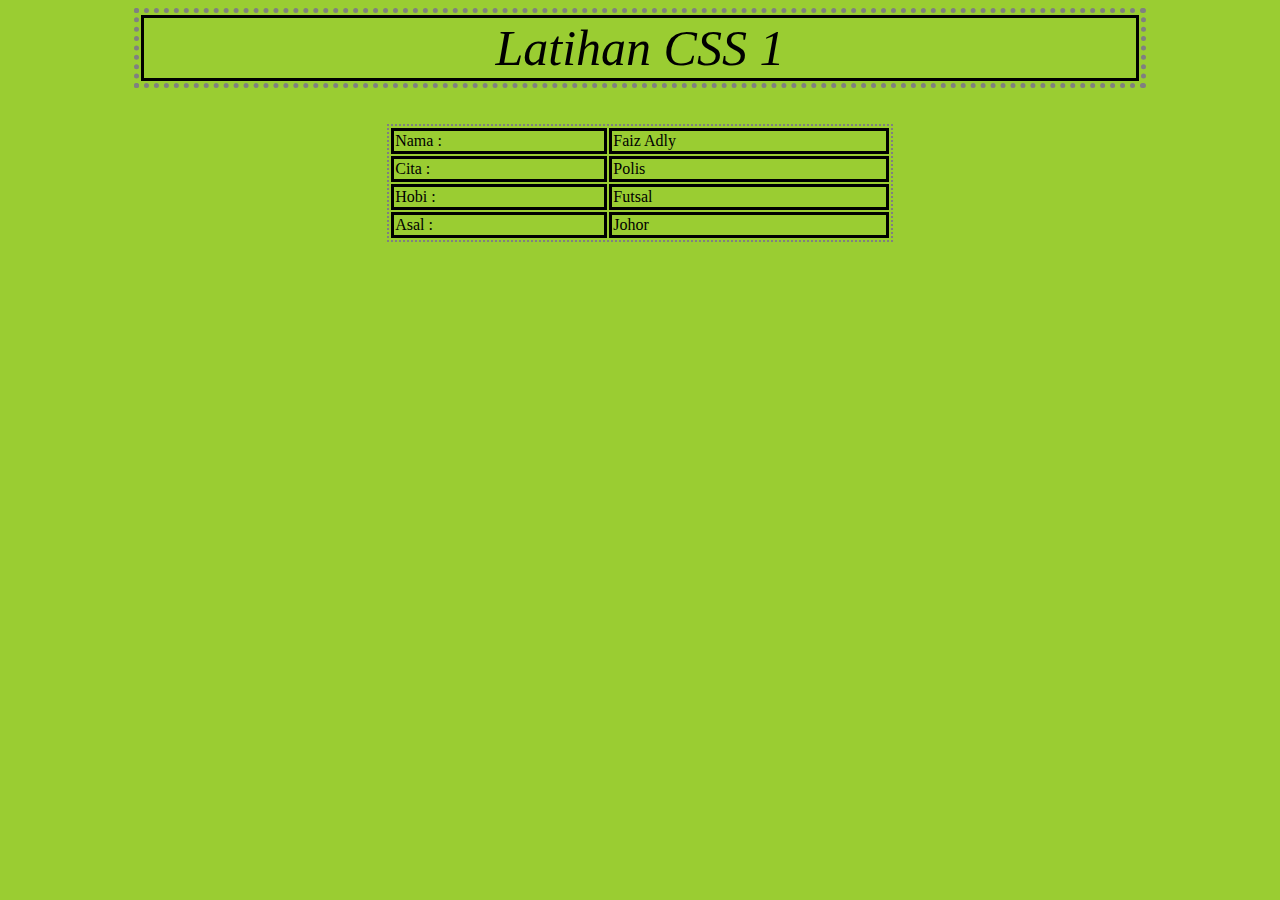
<file: index.html>
<html>

    <head>

        <title>Latihan CSS 1</title>

        <style>

            .ini_ialah_body {

                background-color: yellowgreen;

            }

            .header {

                text-align: center;

                font-size: 50;

                font-style: italic;

            }

            table {

                border-style: dotted;

                border-width: 5;

                width: 80%;

            }

            .table2 {

                border-width: 2;

                width: 40%;

            }

            .table2:hover {

                background-color: wheat;

            }

            td {

                border-style: solid;

            }

        </style>

    </head>

    <body class="ini_ialah_body">

    <center>

        <table>

            <tr>

                <td class="header">Latihan CSS 1</td>

            </tr>

        </table>

        <br><br>

        <table class="table2">

            <tr>

                <td>Nama :</td>

                <td>Faiz Adly</td>

            </tr>

            <tr>

                <td>Cita :</td>

                <td>Polis</td>

            </tr>

            <tr>

                <td>Hobi :</td>

                <td>Futsal</td>

            </tr>

            <tr>

                <td>Asal :</td>

                <td>Johor</td>

            </tr>

        </table>

    </center>

    </body>

</html>
</file>
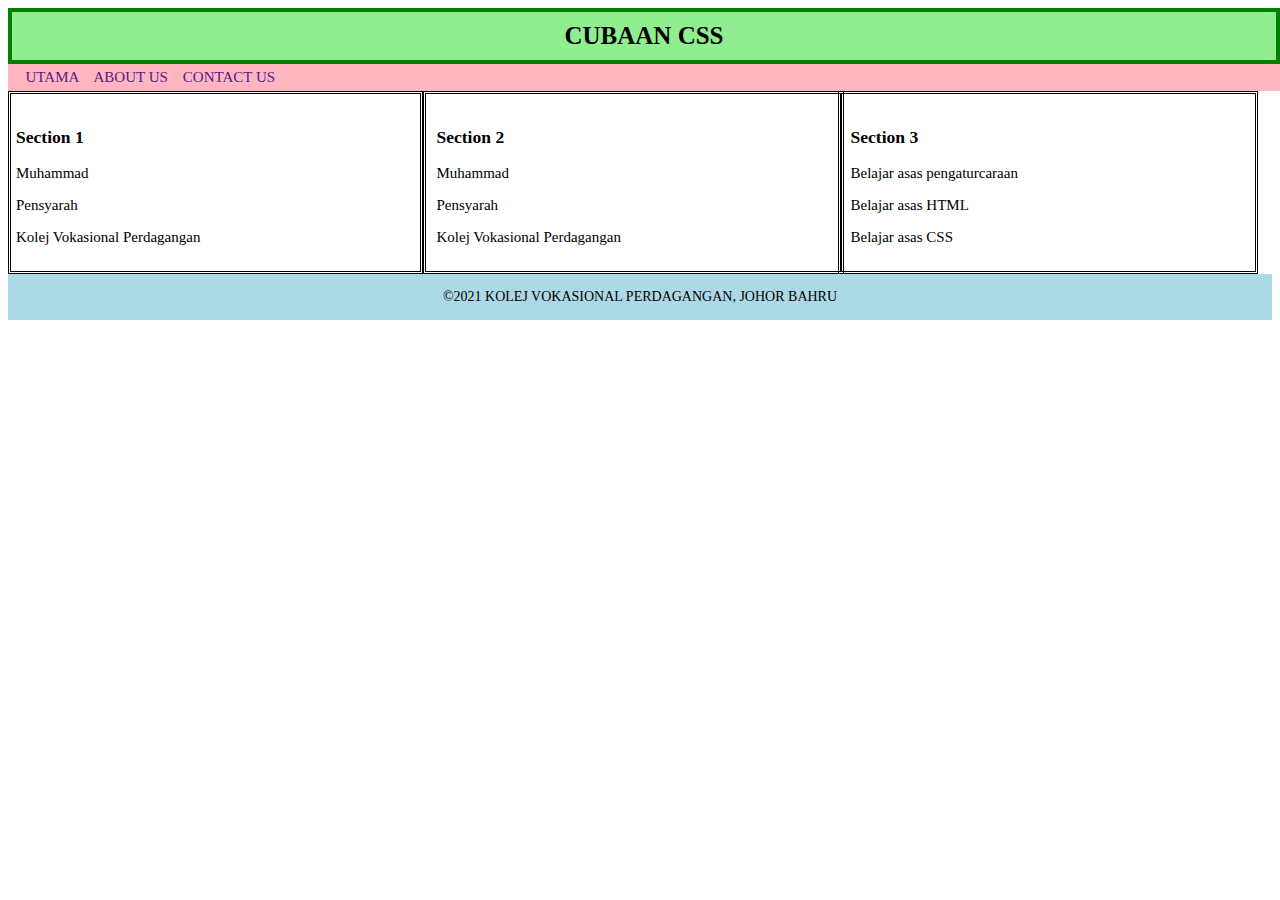
<file: cubaan_css.html>
<html>
<head>
<title>Cubaan Css</title>
<style>
.header{
  margin: auto;
  width: 100%;
  border-style: solid;
  border-width: 4px;
  border-color: green;
  background-color: lightgreen;
  font-size: 25px; 
  font-weight: bold;
  text-align: center;
  padding-top: 10px;
  padding-bottom: 10px;
}
.menu{
  margin: auto;
  width: 100%;
  background-color: lightpink;
  font-size: 15px;
  padding-top: 5px;
  padding-bottom: 5px;
  padding-left: 10px;
  
}
a{
  text-decoration: none;
}
.p1{
  width: 32%;
  margin: auto;
  font-size: 15px;
  border-style: double;
  padding-top: 15px;
  padding-left: 5px;
  padding-bottom: 10px;
  float: left;
}
.p2{
  width: 32%;
  margin: auto;
  font-size: 15px;
  border-style: double;
  padding-top: 15px;
  padding-left: 10px;
  padding-bottom: 10px;
  float: left;
}
.p3{
  width: 32%;
  margin: auto;
  font-size: 15px;
  border-style: double;
  padding-top: 15px;
  padding-left: 10px;
  padding-bottom: 10px;
  margin-right: 14px;
}

.kaki{
  width: 100%;
  text-align: center;
  font-size: 14px;
  background-color: lightblue;
  padding-top: 15px;
  padding-bottom: 15px;
}


</style>
</head>
<body>
<!--Header-->
<div class="header">
CUBAAN CSS
</div>

<!--Menu-->
<div class="menu">
&nbsp; <a href>UTAMA</a>&nbsp;
&nbsp; <a href>ABOUT US</a>&nbsp;
&nbsp; <a href>CONTACT US</a>&nbsp;
</div>

<div class="kandungan">
<!--Content-->
<div class="p1">
<p><h3>Section 1</h3></p>
<p>Muhammad</p>
<p>Pensyarah</p>
<p>Kolej Vokasional Perdagangan</p>
</div>

<div class="p2">
<p><h3>Section 2</h3></p>
<p>Muhammad</p>
<p>Pensyarah</p>
<p>Kolej Vokasional Perdagangan</p>


</div>

<div class="p3">
<p><h3>Section 3</h3></p>
<p>Belajar asas pengaturcaraan</p>
<p>Belajar asas HTML</p>
<p>Belajar asas CSS</p>
</div>
</div>

<!--footer-->
<div class="kaki">
&copy;2021 KOLEJ VOKASIONAL PERDAGANGAN, JOHOR BAHRU
</div>
</body>
</html>
</file>
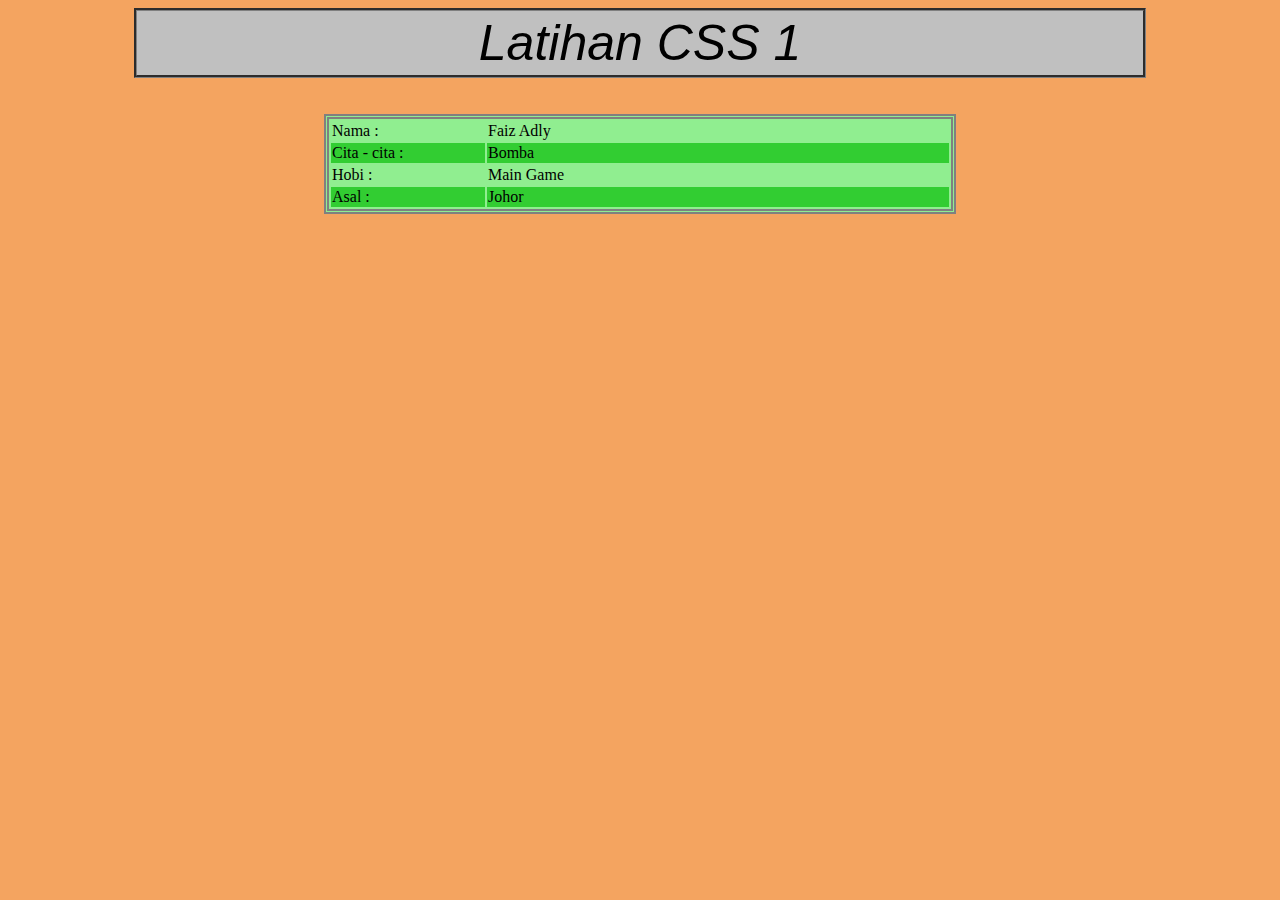
<file: directCSS.html>
<html>
  <head>
    <title>INTERNAL STYLE</title>
  </head>
  <body style="background-color: sandybrown;">
    <center>
        <table style="background-color: silver; width: 80%; border-style: groove; text-align: center;">  
            <tr>
                <td style="font-size: 50; font-style: italic; font-family: 'Franklin Gothic Medium', 'Arial Narrow', Arial, sans-serif;">Latihan CSS 1</td>
            </tr>
        </table>

        <br><br>

        <table style="width: 50%; background-color: lightgreen; border-style: double; border-width: 5;">
            <tr>
                <td style="width: 25%;">Nama :</td>
                <td>Faiz Adly</td>
            </tr>
            <tr style="background-color: limegreen;">
                <td>Cita - cita :</td>
                <td>Bomba</td>
            </tr>
            <tr>
                <td>Hobi :</td>
                <td>Main Game</td>
            </tr>
            <tr style="background-color: limegreen;">
                <td>Asal :</td>
                <td>Johor</td>
            </tr>
          </tableL>
    </center>
    </body>
</html>
</file>
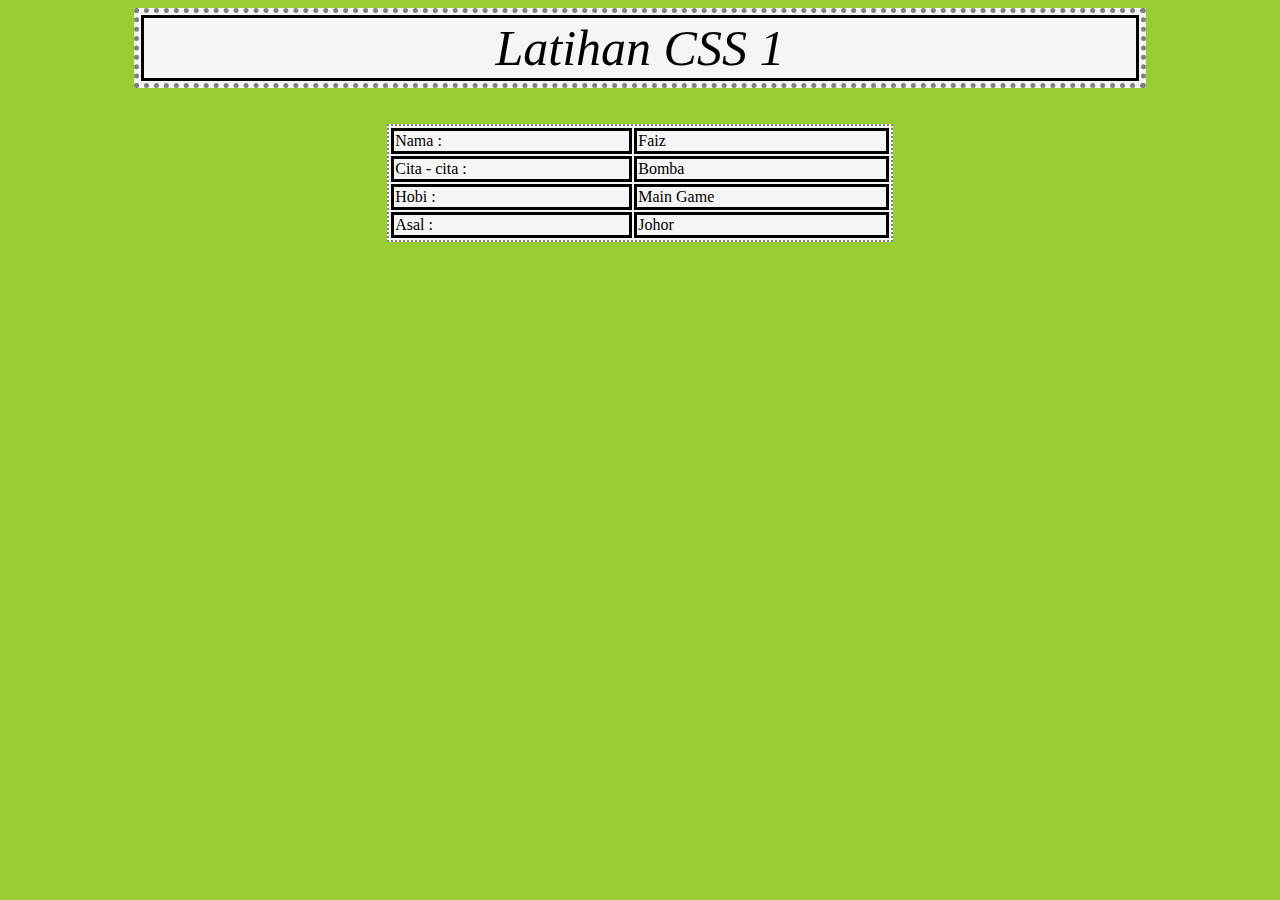
<file: externalCSS.html>
<html>
  <head>
    <title>External CSS</title>
    <link rel="stylesheet" href="style.css">
  </head>
                                          
  <body class="ini_ialah_body">
    <center>
        <table>
            <tr>
                <td class="header">Latihan CSS 1</td>
            </tr>
        </table>

        <br><br>

        <table class="table2">
            <tr>
                <td>Nama :</td>
                <td>Faiz</td>
            </tr>
            <tr>
                <td>Cita - cita :</td>
                <td>Bomba</td>
            </tr>
            <tr>
                <td>Hobi :</td>
                <td>Main Game</td>
            </tr>
            <tr>
                <td>Asal :</td>
                <td>Johor</td>
            </tr>
        </table>
    </center>
  </body>
</html>
</file>
<file: style.css>
.ini_ialah_body {
                background-color: yellowgreen;
            }
            .header {
                text-align: center;
                font-size: 50;
                font-style: italic;
            }
            table {
                border-style: dotted;
                border-width: 5;
                width: 80%;
                background-color: whitesmoke;
            }
            .table2 {
                border-width: 2;
                width: 40%;
            }
            .table2:hover {
                background-color: wheat;
            }
            td {
                border-style: solid;
            }
</file>
